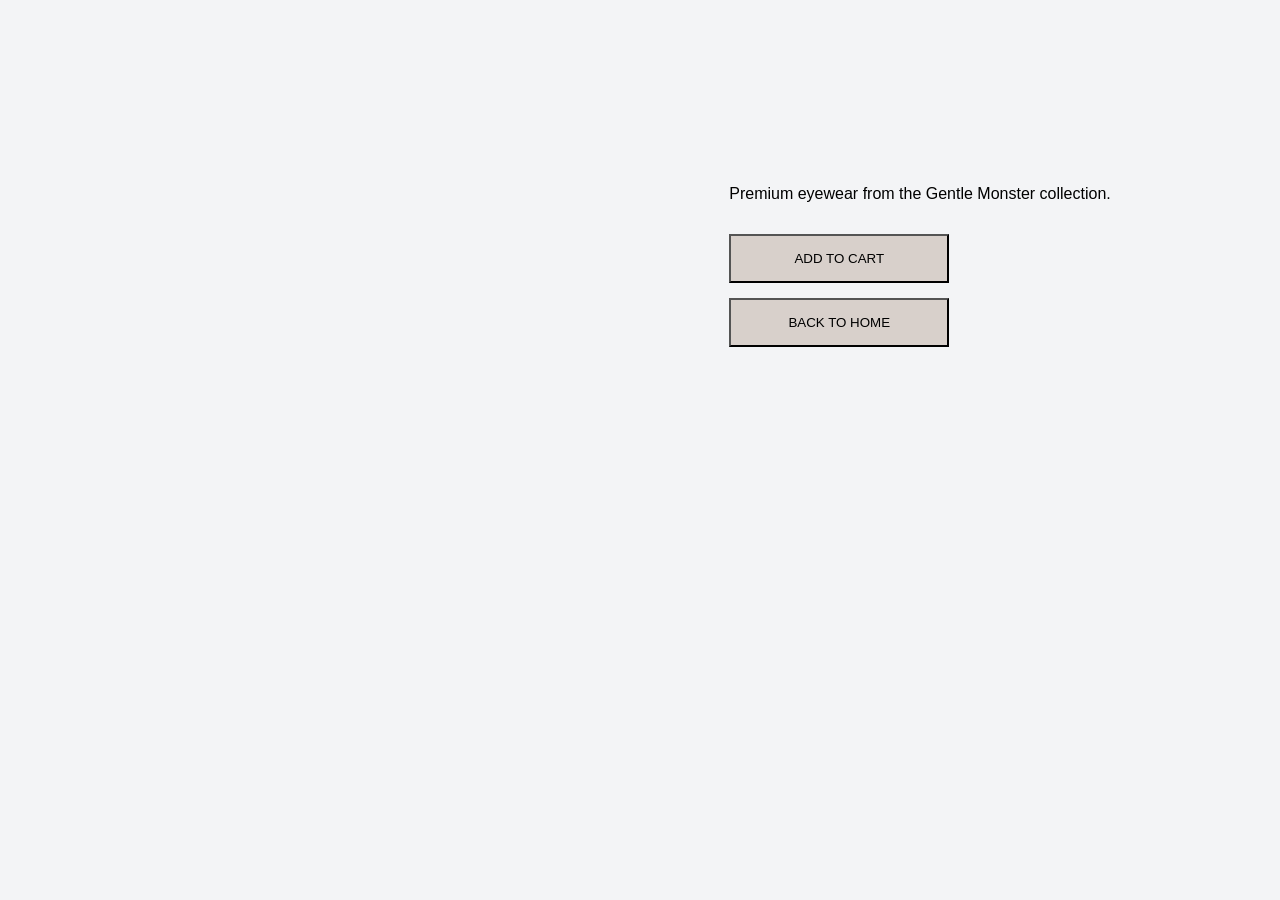
<file: product.html>
<!DOCTYPE html>
<html lang="en">
<head>
<meta charset="UTF-8">
<meta name="viewport" content="width=device-width, initial-scale=1.0">
<title>Product</title>

<link rel="stylesheet" href="./gentlemonsterstyl.css">

<style>
.product-page{
    margin-top:120px;
    padding:40px;
    display:flex;
    gap:60px;
    align-items:center;
    justify-content:center;
}

.product-page img{
    width:500px;
    max-width:100%;
    box-shadow:-2px 0 20px rgba(152, 34, 1, 0.15);}

.product-info{
    max-width:400px;
}

.product-info h1{
    font-size:38px;
}

.product-info button{
    width:220px;
    padding:15px;
    margin-top:15px;
    cursor:pointer;
}
button{
    background-color: rgb(216, 208, 203);
}
</style>
</head>

<body>

<div class="product-page">

<img id="productImage">

<div class="product-info">

<h1 id="productName"></h1>

<h2 id="productPrice"></h2>

<p>
Premium eyewear from the Gentle Monster collection.
</p>

<button id="addCartBtn">
ADD TO CART
</button>

<br>

<a href="index.html">
<button>
BACK TO HOME
</button>
</a>

</div>

</div>

<script src="script.js"></script>

</body>
</html>
</file>
<file: gentlemonsterstyl.css>
body {
    margin: 0;
    font-family: Arial, Helvetica, sans-serif;
    
    background: #F3F4F6;
}
.navlefts , .navrights{
    display: none;
}

.navbar {
    position: fixed;
    z-index: 2;
    width: 100%;
    height: auto;
    display: flex;
    padding-top: 28px;
    padding-bottom: 25px;
    flex-direction: row;
    align-items: start;
transition: max-height 1.8s cubic-bezier(.12,.85,.25,1);    justify-content: space-around;
    font-size: smaller;
    will-change: height;
    overflow: hidden;
    background: rgba(255, 255, 255, 0.2);
    backdrop-filter: blur(12px);
    -webkit-backdrop-filter: blur(12px); 
}

.navbar:has(.part:hover) {
    height:41vh;
   
    padding-top: 28px ;
}

.drop .dd {
    width: 100%;
    text-align: left;
    white-space: nowrap;
    padding: 8px 16px;
    background: none;
    border: none;
}



/* LEFT SIDE MENU */
.nav-left{
    display: flex;
    flex-direction: row;
    align-items: center;
    justify-content: space-between;
    
}
.part {
    position: relative;
    
}

.drop {
    position: absolute;
    top: 100%;
    margin-top: -1vh;
    margin-left: -1vh;
    left: 0;
    opacity: 0;
    visibility: hidden;
    transform: translateY(8px);
    pointer-events: none;
    transition:
      opacity 0.25s ease,
      transform 0.25s cubic-bezier(.4,0,.2,1);
    padding: 10px 0;
    display: none;
    z-index: 5;
    min-width: max-content;
}

.part:hover .drop {
    display: flex;
    flex-direction: column;
    list-style: none;
    transition-timing-function: cubic-bezier(.4, 0, .2, 1);
    transition: 
        max-height 4s ease,
        opacity 3s ease,
        ease-in-out,    
        transform 3s ease;
    opacity: 1;
    visibility: visible;
    transform: translateY(0);
    pointer-events: auto;    
}
.drop:hover .drop{
    display: flex;
}
.drop .dd{
    font-size: calc(13px - 0px);
}

.nav-left .bb {
    margin-right: 30px;
    text-decoration: none;
    font-size: calc(14px - 0px);
    border: 0px;
    background: none;
    
   
    color: rgb(0, 0, 0);
    
}
.bgvideo{
    width: 100%;
}
.bgvideo img{
    height: 84.38vh;
    width: 100%;
   
}

/* CENTER LOGO */
.nav-center {
    
}

/* RIGHT SIDE TEXT & ICONS */
.nav-right {
    
    display: flex;
    align-items: flex-end;
    justify-content: flex-end;
    gap: 10px;
    width: 25%;
}
.nav-right a i{
    color: rgb(0, 0, 0);
    font-weight: bold;
}


.icon {
    font-size: 20px;
    cursor: pointer;
}
.content-container {
    position: absolute; 
    top: 60vh;         
    left: 50%;
    transform: translate(-50%, -50%); 
    width: 100%;
    text-align: center;
    z-index: 1;        
}
.title {
    font-family: "Times New Roman", Times, serif;
    color: white;
    font-size: 1.59rem;
    text-shadow: 2px 2px 4px rgba(0, 0, 0, 0.5);
    letter-spacing: 4px;
    margin-bottom: 3rem;
    font-weight: 400;
}
.button-group {
    display: flex;
    gap: 10px;
    justify-content: center;
}

.btn {
    text-decoration: none;
    color: white;
    padding: 10px 30px;
    border: 1px solid white;
    border-radius: 50px;
    font-size: 14px;
    background: rgba(0, 0, 0, 0.2); 
    transition: 0.3s;
}
/* BLUR EFFECTS */
.blur-left,
.blur-right {
    position: absolute;
    top: 0;
    width: 46.36vw;
    height: 100%;
    filter: blur(60px);
    opacity: 0.15;
}
.classheader{
    margin: 3.5294vw;
    font-size:large;
    height: 6.82vh;
    align-content: center;
    justify-content: space-evenly; 
}
.more{
    color: black;

}

.model-slide{
    display: flex;
    overflow-x: hidden;
    scrollbar-width: none;
    height: 720;
    overflow-x: auto;
    
}
.model{
    width: 50%;
}
.model img{
      height: 105vh;
    width: auto;
}
.price-tag{
    font-family: __gentleSansLightEn_9e3a7a, __gentleSansLightEn_Fallback_9e3a7a, Arial, sans-serif;
    margin: 3.5294vw;
    position: relative;
    top: -200px;
    background: none;
    color: black;
    font-size: small;
}
.name,.amt{
    text-decoration: none;
}

 .slide2{
    margin: 3.5294vw;
 }
.specs-slide{
    display: flex;
    position: relative;
    overflow: hidden;
    margin: -3.5294vw;
    
    scrollbar-width: none;
    list-style: none;
    overflow-x: auto;
    z-index: 1;
    padding: 0%;

    
}
.specs{
    width: 30%;
    height: 80vh;
    margin: 3.5294vw;
    width: 370px;

}
.specs img{
    
    width: 
    22.2vw;

}
.gprice-tag{
    margin: 3.5294vw;
    height: 6.82vh;
    justify-content:center;
    align-items: end;
    font-size: small;
    position: relative;
    top: 60px;
    background: none;
}
.amtg{
    color: rgb(94, 94, 94);
}
.opt{
    text-decoration: underline;
    padding: 10px 0;
}
footer{
    text-align:left;
    background: none;
    padding: 20px 0;
    margin: 3.5294vw;
    font-size: small;
    width: auto;
    bottom: 0;
    left: 0;
}
footer a{
    color: black;
    text-decoration: none;
}
footer ul{
    list-style-type: none;
    padding: 0;
}
footer ul li{
    display: inline;
    margin: 0 10px;
}
footer .copy{
    padding: 0 10px;
    font-weight:bold;
}
footer .credits{
    padding: 0 10px;
    text-shadow: 2px 2px 4px burlywood;
    font-weight:bold;    
}
@media(max-width:768px){
    .navbar{
    position: fixed;
    z-index: 2;
    width: 100%;
    height: 3.5vh;
    display:flex   ;
    flex-direction: row;
    align-items: start;
    justify-content: space-around;
    font-size: smaller;
    
    overflow: visible;
    }
    .navlefts, .navrights{
        display: flex;
    }
    .navlefts a, .navrights a{
                color: black;
    }
    .burger{
        margin-top: 1vh;
        display: flex;
        position: fixed;
        flex-direction: column;
    }
    .lines{
        position: absolute;
    }
    .menu{
        display: none;
        position: absolute;
        top: 2vh;
        font-size:large;
        left: -2.3vh;
        margin-left:-5vh;
        list-style: none;

    }
    .burg{
        background: none;
  border: none;
  padding: 10px;
  outline: none;
  cursor: pointer;
    }
    .burger:hover .menu {
        display: flex;
        flex-direction: column;
        height: auto;
    }
    .navbar:has(.burger:hover) {
    height:30vh;
    align-items: start;
    padding-top: 28px ;
    
}
.navrights{
    margin-top: 1vh;
    width: 5vh;
    justify-content: space-between;
}
    .nav-center{
        align-items: center;
        margin-right: -14vh;
        justify-content: space-around;
    }
    .nav-left,.nav-right{
        display: none;
    }
    .nav-center svg{
        width: 70%;
    }
    .blur-left,
.blur-right {
    position: absolute;
    top: 0;
    width: 46.36vw;
    justify-content: center;
    align-content: center;
    height: 100%;
    filter: blur(60px);
    opacity: 0.35;
}
    .bgvideo img {
        height: 85vh;
        object-fit: cover;
    }
    .model-slide{
        display: flex;
        height: 65vh;
        margin-bottom: 10%;
        overflow-x: hidden;
        scrollbar-width: none;
        height: 60vh;
        overflow-x: auto;
    
    }
    .model{
        width: 50vh;
        overflow: hidden;
        position: relative;
        min-height: 85%;
        flex-shrink: 0;
        display: flex;
        flex-direction: column;
    }
    .model img{
        height: 50vh;
        object-fit: cover;
        bottom: -20px;
        overflow: hidden;
        transform-origin: top;
        transform: scale(1.55);
    }
    .price-tag{
        
        position: relative;
        top: 20px;
        bottom: 20px;
        margin: 0;
        font-size: 12px;
        padding: 5px 10px;
    }

.specs-slide{
    display: flex;
    position: relative;
    overflow: hidden;
    margin: -3.5294vw;
    scrollbar-width: none;
    list-style: none;
    height: 50vh;
    overflow-x: auto;
    z-index: 1;
    padding: 0%;

    
}
.specs{
    width: 50%;
    height: 100%;
    margin: 3.5294vw;

}
.specs img{
    object-fit: cover;
    width: 25vw;

}
.gprice-tag{
    margin: 3.5294vw;
    height: 6.82vh;
    justify-content:center;
    align-items: end;
    font-size: small;
    position: relative;
    top: 60px;
    background: none;
}
.amtg{
    color: rgb(94, 94, 94);
}
.opt{
    text-decoration: underline;
    padding: 10px 0;
}
}
#cartCount{
    position:absolute;
    top:-8px;
    right:-10px;
    background:black;
    color:white;
    border-radius:50%;
    width:18px;
    height:18px;
    display:flex;
    justify-content:center;
    align-items:center;
    font-size:11px;
}

#cartBtn{
    position:relative;
}

.cart-drawer{
    position:fixed;
    top:0;
    right:-420px;
    width:400px;
    height:100vh;
    
        background: #F3F4F6;

    z-index:9999;
    transition:.4s;
    box-shadow:-2px 0 20px rgba(0,0,0,.15);
    display:flex;
    flex-direction:column;
}

.cart-drawer.open{
    right:0;
}

.cart-header{
    display:flex;
    justify-content:space-between;
    padding:25px;
    border-bottom:1px solid #eee;
}

.cart-header button{
    border:none;
    background:none;
    font-size:20px;
    cursor:pointer;
}

#cartItems{
    flex:1;
    overflow:auto;
    padding:20px;
}

.cart-item{
    margin-bottom:20px;
    border-bottom:1px solid #eee;
    padding-bottom:10px;
}

.cart-footer{
    padding:20px;
    border-top:1px solid #eee;
}

.overlay{
    position:fixed;
    inset:0;
    background:rgba(0,0,0,.4);
    opacity:0;
    visibility:hidden;
    transition:.3s;
    z-index:9998;
}

.overlay.show{
    opacity:1;
    visibility:visible;
}

.photo img,
.photog img{
    transition:.5s;
}

.photo:hover img,
.photog:hover img{
    transform:scale(1.05);
}
.cartBtn{
    background:none;
    padding:auto
    ;
}
.cart-item{
    display:flex;
    gap:15px;
    padding:15px 0;
    border-bottom:1px solid #eee;
}

.cart-thumb{
    width:80px;
    height:80px;
    object-fit:contain;
}

.cart-details{
    flex:1;
}

.qty-controls{
    display:flex;
    align-items:center;
    gap:10px;
    margin-top:10px;
}

.qty-controls button{
    width:30px;
    height:30px;
    border:none;
    background:black;
    color:white;
    cursor:pointer;
}

.remove-btn{
    margin-top:10px;
    border:none;
    background:#e6e6e6;
    padding:8px 12px;
    cursor:pointer;
}
.cart-footer{
    margin-top:20px;
    padding-top:15px;
    border-top:1px solid #ddd;
}

#checkoutBtn{
    width:100%;
    padding:14px;
    background:black;
    color:white;
    border:none;
    cursor:pointer;
    font-size:15px;
    letter-spacing:1px;
}

#checkoutBtn:hover{
    opacity:0.9;
}
</file>
